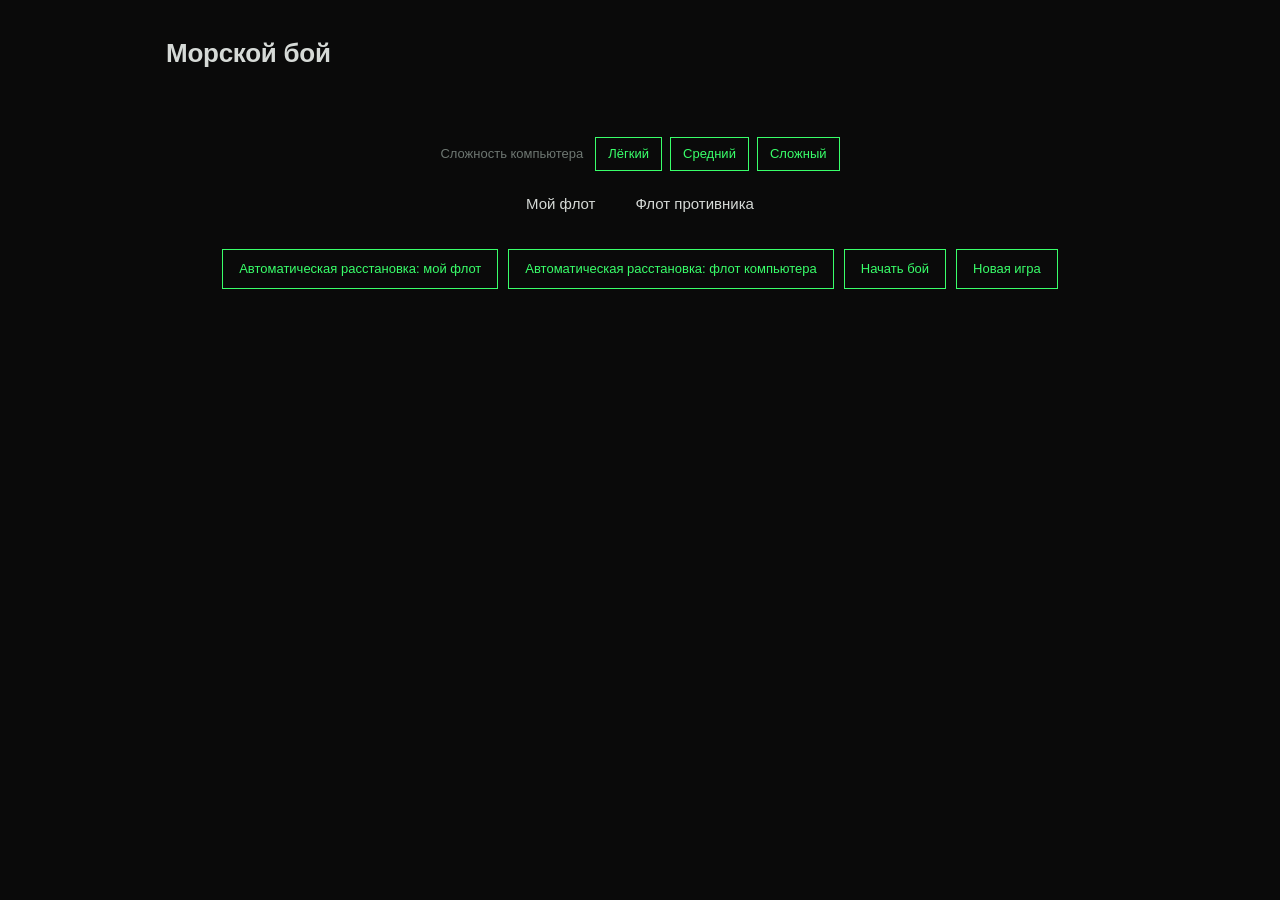
<file: index.html.html>
<!DOCTYPE html>
<html lang="ru">
<head>
<meta charset="utf-8">
<meta name="viewport" content="width=device-width, initial-scale=1, viewport-fit=cover">
<title>Морской бой</title>
<link rel="stylesheet" href="style.css">
</head>
<body>
<main>
  <h1>Морской бой</h1>
  <p id="status"></p>
  <div class="lvl" id="lvl"><span>Сложность компьютера</span><button class="btn" data-l="easy">Лёгкий</button><button class="btn" data-l="medium">Средний</button><button class="btn" data-l="hard">Сложный</button></div>
  <div class="boards">
    <section><h2>Мой флот</h2><div id="me"></div><div class="count" id="cme"></div></section>
    <section><h2>Флот противника</h2><div id="cpu"></div><div class="count" id="ccpu"></div></section>
  </div>
  <div class="bar" id="bar">
    <button class="btn" id="bMe">Автоматическая расстановка: мой флот</button>
    <button class="btn" id="bCpu">Автоматическая расстановка: флот компьютера</button>
    <button class="btn" id="bGo">Начать бой</button>
    <button class="btn" id="bNew">Новая игра</button>
  </div>
  <div id="over"><p id="overTxt"></p><button class="btn" id="bNew2">Новая игра</button></div>
</main>
<script src="script.js"></script>
</body>
</html>
</file>
<file: style.css>
:root{--bg:#0a0a0a;--panel:#101010;--grid:#1e1e1e;--grid2:#333;--fg:#d6dad7;--dim:#6e7772;--g:#39ff6a;--r:#ff3347;--cs:clamp(23px,6.4vw,38px);--mono:"Fira Code","Cascadia Mono",Consolas,"Courier New",monospace;color-scheme:dark;box-sizing:border-box;padding-top:env(safe-area-inset-top,0px);padding-bottom:env(safe-area-inset-bottom,0px)}
*,*::before,*::after{box-sizing:inherit}
html,body{margin:0;background:var(--bg);color:var(--fg);font:15px/1.5 "Helvetica Neue",Helvetica,Arial,sans-serif}
.mono,.brand,.stat b,#term,.count,.cols,.rows,input,.tag,.test,.price,#status{font-family:var(--mono)}
.dim{color:var(--dim)}
.nav{position:sticky;top:0;z-index:5;display:flex;align-items:center;justify-content:space-between;gap:12px;background:rgba(10,10,10,.94);border-bottom:1px solid var(--grid2);padding:10px 16px}
.brand{color:var(--g);font-size:14px;white-space:nowrap}
.cur{animation:blink 1s steps(2) infinite}@keyframes blink{50%{opacity:0}}
#nav{display:flex;gap:6px;overflow-x:auto;min-width:0}
#nav button{font:inherit;font-size:14px;color:var(--fg);background:#0f0f0f;border:1px solid var(--grid2);padding:9px 16px;cursor:pointer;white-space:nowrap;border-radius:0}
#nav button:hover{border-color:var(--g);color:var(--g)}
#nav button.on{background:var(--g);border-color:var(--g);color:#0a0a0a;font-weight:600}
#nav .pro{color:var(--r);border-color:rgba(255,51,71,.55)}
#nav .pro:hover{border-color:var(--r);color:var(--r)}
#nav .pro.on{background:var(--r);border-color:var(--r);color:#0a0a0a}
main{max-width:980px;margin:0 auto;padding:28px 16px 48px}
h1{font-size:26px;font-weight:600;letter-spacing:-.01em;margin:6px 0}
h2{font-size:15px;font-weight:500;margin:0 0 8px}
h3{font-size:17px;font-weight:600;margin:0 0 8px}
.lead{color:var(--dim);margin:0 0 24px}
.cards{display:grid;grid-template-columns:repeat(auto-fit,minmax(240px,1fr));gap:14px;margin-bottom:24px}
.card{border:1px solid var(--grid2);background:var(--panel);padding:20px;display:flex;flex-direction:column;align-items:flex-start}
.card p{color:var(--dim);margin:0 0 14px;flex:1}
.card:not(.off):hover{border-color:var(--g)}
.card.off{opacity:.65}
.tag{font-size:12px;color:var(--dim);border:1px dashed var(--grid2);padding:3px 8px}
/* игра */
#status{color:var(--dim);min-height:44px;margin:0 0 14px;font-size:13px}
#status b{color:var(--g);font-weight:500}
.lvl{display:flex;flex-wrap:wrap;align-items:center;justify-content:center;gap:8px;margin:0 0 22px}
.lvl span{color:var(--dim);margin-right:4px;font-size:13px}
.lvl .btn{padding:6px 12px}
.boards{display:flex;flex-wrap:wrap;gap:28px 40px;justify-content:center}
.bw{display:grid;grid-template-columns:20px auto;gap:4px}
.cols,.rows{display:grid;gap:1px;color:#9aa39e;font-size:12px;text-align:center}
.cols{grid-template-columns:repeat(10,var(--cs));padding:0 1px}
.rows{grid-template-rows:repeat(10,var(--cs));padding:1px 0;align-items:center}
.board{position:relative;overflow:hidden;display:grid;grid-template-columns:repeat(10,var(--cs));grid-template-rows:repeat(10,var(--cs));gap:1px;background:#3f4642;border:1px solid #5a625d}
.c{position:relative;background:var(--bg);border:0;padding:0;margin:0;display:block;width:100%;height:100%}
.c.ship{background:rgba(57,255,106,.2);box-shadow:inset 0 0 0 1px rgba(57,255,106,.6)}
.c.reveal{background:rgba(255,51,71,.08);box-shadow:inset 0 0 0 1px rgba(255,51,71,.45)}
.c.miss::after{content:"";position:absolute;left:50%;top:50%;width:5px;height:5px;margin:-2px 0 0 -2px;border-radius:50%;background:var(--dim)}
.c.hit::before,.c.hit::after{content:"";position:absolute;left:18%;top:50%;width:64%;height:2px;margin-top:-1px;background:var(--r);box-shadow:0 0 6px var(--r)}
.c.hit::before{transform:rotate(45deg)}.c.hit::after{transform:rotate(-45deg)}
.c.sunk{background:rgba(255,51,71,.85)}
.c.sunk::before,.c.sunk::after{background:#0a0a0a;box-shadow:none}
.c.last{outline:1px solid var(--fg);outline-offset:-2px}
.c.pop{animation:pop .22s ease-out}
.c.pop.hit{animation:crit .6s ease-out}
@keyframes pop{from{transform:scale(.55);opacity:.3}to{transform:none;opacity:1}}
@keyframes crit{0%{background:var(--r);box-shadow:0 0 18px var(--r)}100%{box-shadow:none}}
.enemy.live .c.free{cursor:crosshair}
.enemy.live .c.free:hover{background:rgba(57,255,106,.14);box-shadow:inset 0 0 0 1px var(--g)}
.enemy.live::after{content:"";position:absolute;left:0;right:0;top:-30px;height:28px;background:linear-gradient(transparent,rgba(57,255,106,.12));border-bottom:1px solid rgba(57,255,106,.35);pointer-events:none;animation:scan 3.4s linear infinite}
@keyframes scan{to{transform:translateY(calc(var(--cs)*10 + 40px))}}
.c:focus-visible,.btn:focus-visible,input:focus-visible{outline:2px solid var(--g);outline-offset:-2px;z-index:1}
.count{color:var(--dim);font-size:12px;margin-top:8px}
.bar{display:flex;flex-wrap:wrap;gap:10px;justify-content:center;margin-top:26px}
.btn{font:inherit;font-size:13px;color:var(--g);background:transparent;border:1px solid var(--g);padding:9px 16px;cursor:pointer;border-radius:0}
.btn:hover:not(:disabled),.btn.on{background:var(--g);color:#0a0a0a}
.btn:disabled{color:var(--dim);border-color:var(--grid2);cursor:default;background:transparent}
.btn.on:disabled{color:#0a0a0a;background:#3c8f54;border-color:#3c8f54}
.btn.solid{padding:12px 22px;font-weight:500}
#over{display:none;margin:22px auto 0;max-width:440px;border:1px solid var(--g);padding:18px;text-align:center}
#over.on{display:block}
#over p{margin:0 0 12px;font-size:16px;font-family:var(--mono)}
#term{height:170px;overflow-y:auto;margin-top:26px;background:#070707;border:1px solid var(--grid2);padding:10px 12px;font-size:12.5px;line-height:1.6}
.l i{color:var(--dim);font-style:normal}
.l.p{color:var(--fg)}.l.c,.l.miss{color:var(--dim)}.l.s{color:var(--g)}
.l.hit{color:var(--r)}.l.sunk{color:var(--r);font-weight:500}
/* профиль и PRO */
.stats{display:grid;grid-template-columns:repeat(auto-fit,minmax(200px,1fr));gap:14px}
.stat{border:1px solid var(--grid2);background:var(--panel);padding:18px}
.stat.wide{grid-column:1/-1}
.stat span,.stat label{display:block;color:var(--dim);font-size:13px;margin-bottom:6px}
.stat b{font-size:32px;font-weight:500;color:var(--g)}
.row{display:flex;gap:10px;flex-wrap:wrap}
input{flex:1;min-width:0;background:#070707;color:var(--fg);border:1px solid var(--grid2);padding:10px 12px;font-size:14px;border-radius:0}
input:focus{outline:none;border-color:var(--g)}
.pay{border:1px solid var(--grid2);background:var(--panel);padding:22px}
.test{background:var(--r);color:#0a0a0a;font-weight:500;font-size:13px;text-align:center;padding:10px;margin:-22px -22px 18px}
.price{color:var(--g);font-size:15px;margin-left:8px}
.fields{display:grid;grid-template-columns:2fr 1fr 1fr;gap:10px;margin:14px 0}
.ok{color:var(--g)}.err{color:var(--r)}
.dock{display:flex;flex-wrap:wrap;align-items:center;justify-content:center;gap:8px;margin:0 0 22px}
.dock>span{color:var(--dim);font-size:13px;margin-right:4px}
.sh{display:inline-flex;gap:2px;margin-right:8px;vertical-align:middle}
.sh i{display:block;width:9px;height:9px;background:currentColor}
.board.place .c{cursor:pointer}
.c.pv-ok{background:rgba(57,255,106,.4)}
.c.pv-bad{background:rgba(255,51,71,.4)}
.snd{font-family:var(--mono);font-size:12px;color:var(--dim);background:none;border:1px solid var(--grid2);padding:8px 10px;cursor:pointer;white-space:nowrap;border-radius:0}
.snd[aria-pressed="true"]{color:var(--g);border-color:var(--g)}
@media (max-width:600px){.fields{grid-template-columns:1fr}.brand{display:none}}
@media (prefers-reduced-motion:reduce){*{animation:none!important}}
/* Firebase: вход, рейтинг, отчёт тренера */
[hidden]{display:none!important}
.auth,.who{display:flex;flex-wrap:wrap;align-items:center;gap:12px;margin:0 0 22px}
.auth b,.who b{font-family:var(--mono);font-weight:500;color:var(--g)}
.auth .err{font-size:12px}
.ava{width:36px;height:36px;object-fit:cover;border:1px solid var(--g)}
.tbl{overflow-x:auto;border:1px solid var(--grid2);background:var(--panel)}
.rt{width:100%;border-collapse:collapse;font-family:var(--mono);font-size:14px}
.rt th,.rt td{padding:11px 14px;text-align:left;border-bottom:1px solid var(--grid)}
.rt th{color:var(--dim);font-weight:400;font-size:12px}
.rt th:nth-child(n+3),.rt td:nth-child(n+3){text-align:right}
.rt tbody tr:last-child td{border-bottom:0}
.rt tbody tr:nth-child(-n+3) td:first-child{color:var(--g);font-weight:500}
.rt tr.mine{background:rgba(57,255,106,.1)}
.modal{position:fixed;inset:0;z-index:20;display:flex;align-items:center;justify-content:center;padding:16px;background:rgba(0,0,0,.8)}
.mbox{width:100%;max-width:460px;background:var(--panel);border:1px solid var(--g);padding:22px;text-align:center;box-shadow:0 0 30px rgba(57,255,106,.15)}
#cRes{margin:0 0 14px;color:var(--dim);font-size:13px}
.acc b{display:block;font:500 56px/1.1 var(--mono);color:var(--g)}
.acc span{font:12px var(--mono);color:var(--dim)}
#cTip{margin:16px 0}
#cSave{font-size:12px;margin:0 0 16px}
/* сетевая атака */
#netMsg{flex:0;margin:12px 0 0;font-size:12px;overflow-wrap:anywhere}
#netMsg:empty{display:none}
#netMsg.ok{color:var(--g)}#netMsg.err{color:var(--r)}
#status{overflow-wrap:anywhere}
/* лобби */
.card.net{grid-column:1/-1}
.card.net>*{align-self:stretch}
.lobbybar{display:flex;flex-wrap:wrap;gap:10px}
.lobbybar input{min-width:180px}
.card.net h4{margin:18px 0 0;font:500 13px var(--mono);color:var(--dim)}
#lobby{margin-top:8px}
.lrow{display:flex;align-items:center;gap:12px;flex-wrap:wrap;border:1px solid var(--grid2);background:var(--bg);padding:8px 12px;margin-top:8px}
.lrow span{flex:1;min-width:0;font-family:var(--mono);color:var(--g);overflow-wrap:anywhere}
.lrow code{font:12px var(--mono);color:var(--dim)}
.lrow .btn{padding:6px 12px}
</file>
